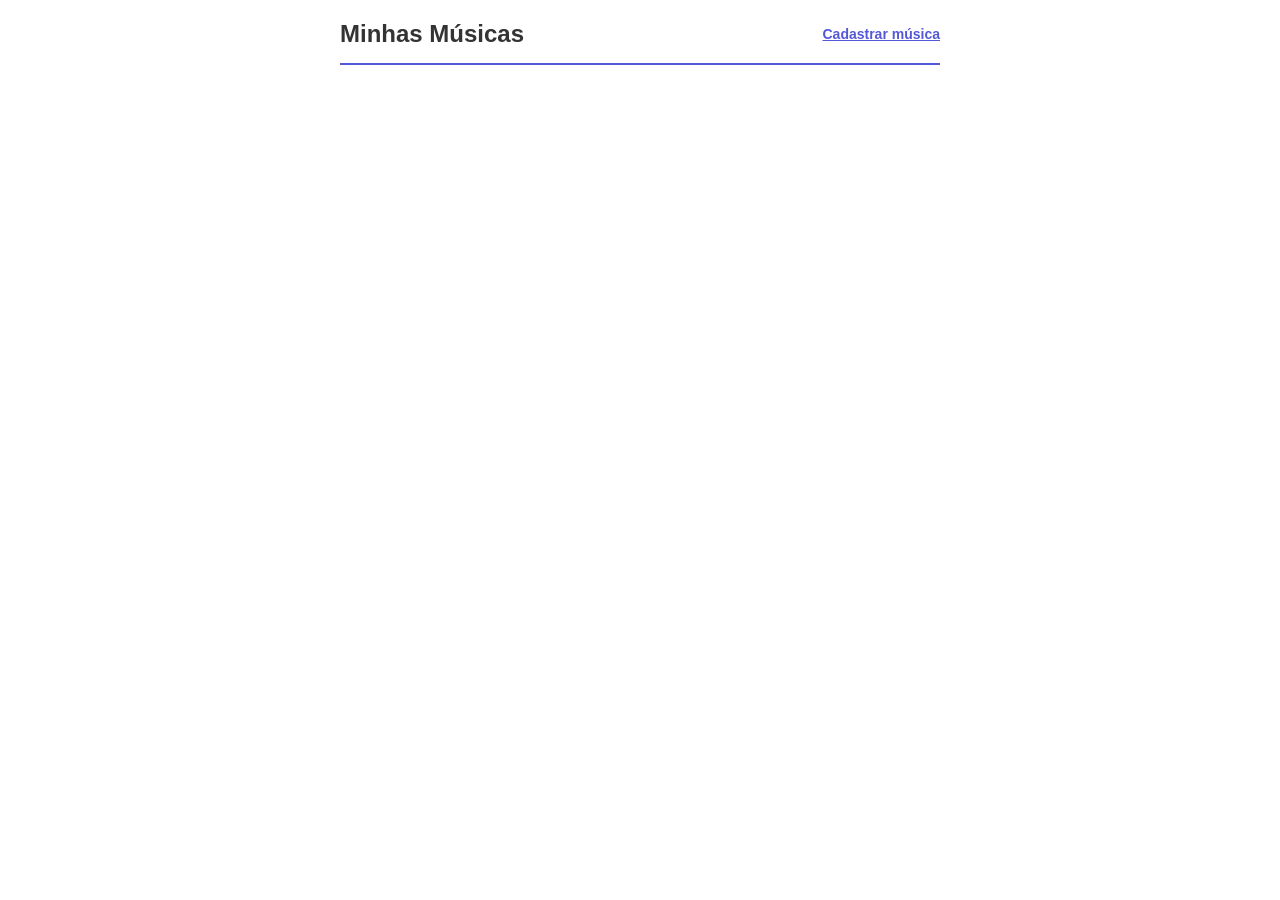
<file: index.html>
<!DOCTYPE html>
<html lang="pt-BR">
<head>
    <meta charset="UTF-8">
    <meta name="viewport" content="width=device-width, initial-scale=1.0">
    <title>Minhas Músicas</title>
    <link rel="stylesheet" href="index.css">
</head>
<body>
    <header>
        <h1>Minhas Músicas</h1>
        <a href="cadastrar.html">Cadastrar música</a>
    </header>
    <main>
        <section id="listaMusicas">
          
        </section>
    </main>
    <script src="index.js"></script>
</body>
</html>
</file>
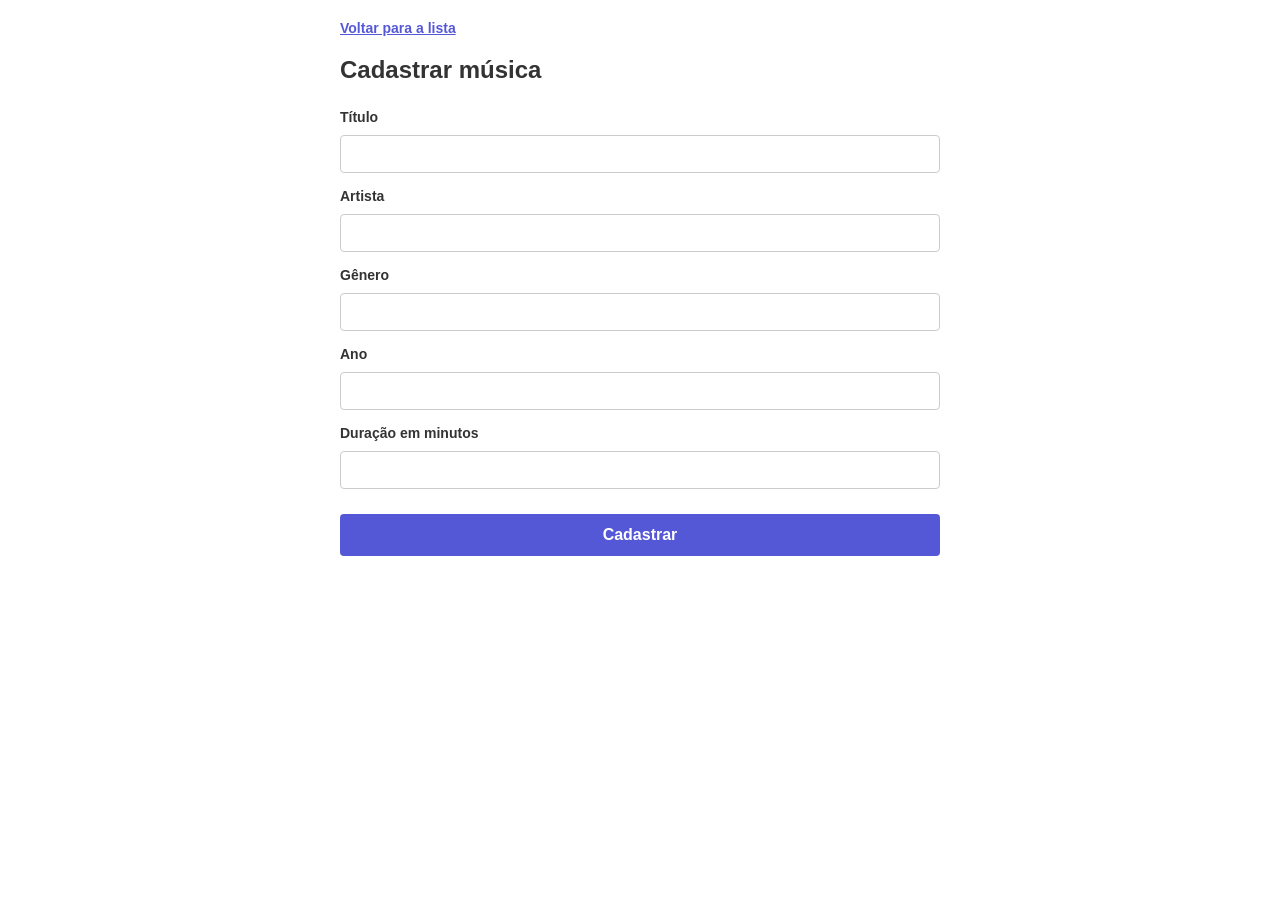
<file: cadastrar.html>
<!DOCTYPE html>
<html lang="pt-BR">
<head>
    <meta charset="UTF-8">
    <meta name="viewport" content="width=device-width, initial-scale=1.0">
    <title>Cadastrar música</title>
    <link rel="stylesheet" href="cadastrar.css">
</head>
<body>
    <a href="index.html" class="voltar">Voltar para a lista</a>
    <h1>Cadastrar música</h1>
    
    <div class="formulario">
        <label for="titulo">Título</label>
        <input type="text" id="titulo">

        <label for="artista">Artista</label>
        <input type="text" id="artista">

        <label for="genero">Gênero</label>
        <input type="text" id="genero">

        <label for="ano">Ano</label>
        <input type="number" id="ano">

        <label for="duracao">Duração em minutos</label>
        <input type="number" id="duracao">

        <button id="botaoCadastrar">Cadastrar</button>
    </div>

    <script src="cadastrar.js"></script>
</body>
</html>
</file>
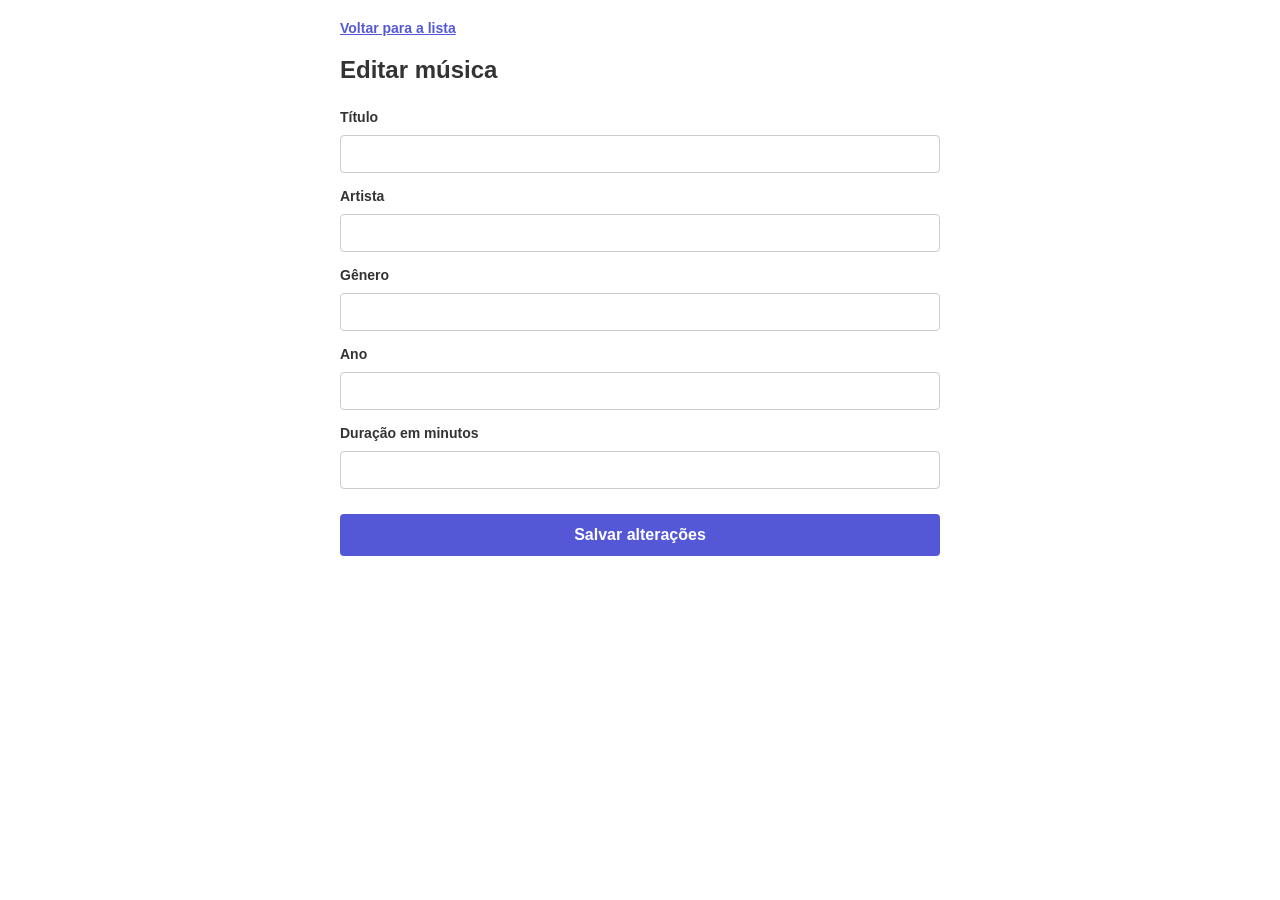
<file: editar.html>
<!DOCTYPE html>
<html lang="pt-BR">
<head>
    <meta charset="UTF-8">
    <meta name="viewport" content="width=device-width, initial-scale=1.0">
    <title>Editar música</title>
    <link rel="stylesheet" href="editar.css">
</head>
<body>
    <a href="index.html" class="voltar">Voltar para a lista</a>
    <h1>Editar música</h1>
    
    <div class="formulario">
        <label for="titulo">Título</label>
        <input type="text" id="titulo">

        <label for="artista">Artista</label>
        <input type="text" id="artista">

        <label for="genero">Gênero</label>
        <input type="text" id="genero">

        <label for="ano">Ano</label>
        <input type="number" id="ano">

        <label for="duracao">Duração em minutos</label>
        <input type="number" id="duracao">

        <button id="botaoSalvar">Salvar alterações</button>
    </div>

    <script src="editar.js"></script>
</body>
</html>
</file>
<file: index.css>
body {
    font-family: Arial, sans-serif;
    max-width: 600px;
    margin: 0 auto;
    padding: 20px;
    color: #333;
}

header {
    display: flex;
    justify-content: space-between;
    align-items: center;
    border-bottom: 2px solid #5558d6;
    padding-bottom: 15px;
    margin-bottom: 20px;
}

header h1 {
    margin: 0;
    font-size: 24px;
}

header a {
    color: #5558d6;
    text-decoration: underline;
    font-weight: bold;
    font-size: 14px;
}

#listaMusicas {
    display: flex;
    flex-direction: column;
    gap: 15px;
}

.musica {
    border: 1px solid #ccc;
    border-radius: 6px;
    padding: 15px;
}

.musica h2 {
    margin: 0 0 5px 0;
    font-size: 18px;
}

.artista {
    margin: 0 0 5px 0;
    font-size: 14px;
}

.detalhes {
    margin: 0 0 15px 0;
    font-size: 12px;
    color: #666;
}

.acoes {
    display: flex;
    gap: 10px;
}

.acoes .editar, .acoes .apagar {
    padding: 6px 16px;
    border-radius: 4px;
    font-size: 14px;
    font-weight: bold;
    cursor: pointer;
    background-color: transparent;
}

.acoes .editar {
    border: 1px solid #5558d6;
    color: #5558d6;
    text-decoration: none;
    text-align: center;
}

.acoes .apagar {
    border: 1px solid #d9534f;
    color: #d9534f;
}
</file>
<file: cadastrar.css>
body {
    font-family: Arial, sans-serif;
    max-width: 600px;
    margin: 0 auto;
    padding: 20px;
    color: #333;
}

.voltar {
    color: #5558d6;
    text-decoration: underline;
    font-weight: bold;
    font-size: 14px;
    display: block;
    margin-bottom: 20px;
}

h1 {
    margin-top: 0;
    margin-bottom: 25px;
    font-size: 24px;
}

.formulario {
    display: flex;
    flex-direction: column;
    gap: 15px;
}

.formulario label {
    font-weight: bold;
    font-size: 14px;
    margin-bottom: -5px; 
}

.formulario input {
    padding: 10px;
    border: 1px solid #ccc;
    border-radius: 4px;
    font-size: 14px;
}

button {
    padding: 12px;
    background-color: #5558d6;
    color: #ffffff;
    border: none;
    border-radius: 4px;
    font-size: 16px;
    font-weight: bold;
    cursor: pointer;
    margin-top: 10px;
}
</file>
<file: editar.css>
body {
    font-family: Arial, sans-serif;
    max-width: 600px;
    margin: 0 auto;
    padding: 20px;
    color: #333;
}

.voltar {
    color: #5558d6;
    text-decoration: underline;
    font-weight: bold;
    font-size: 14px;
    display: block;
    margin-bottom: 20px;
}

h1 {
    margin-top: 0;
    margin-bottom: 25px;
    font-size: 24px;
}

.formulario {
    display: flex;
    flex-direction: column;
    gap: 15px;
}

.formulario label {
    font-weight: bold;
    font-size: 14px;
    margin-bottom: -5px; 
}

.formulario input {
    padding: 10px;
    border: 1px solid #ccc;
    border-radius: 4px;
    font-size: 14px;
}

button {
    padding: 12px;
    background-color: #5558d6;
    color: #ffffff;
    border: none;
    border-radius: 4px;
    font-size: 16px;
    font-weight: bold;
    cursor: pointer;
    margin-top: 10px;
}
</file>
